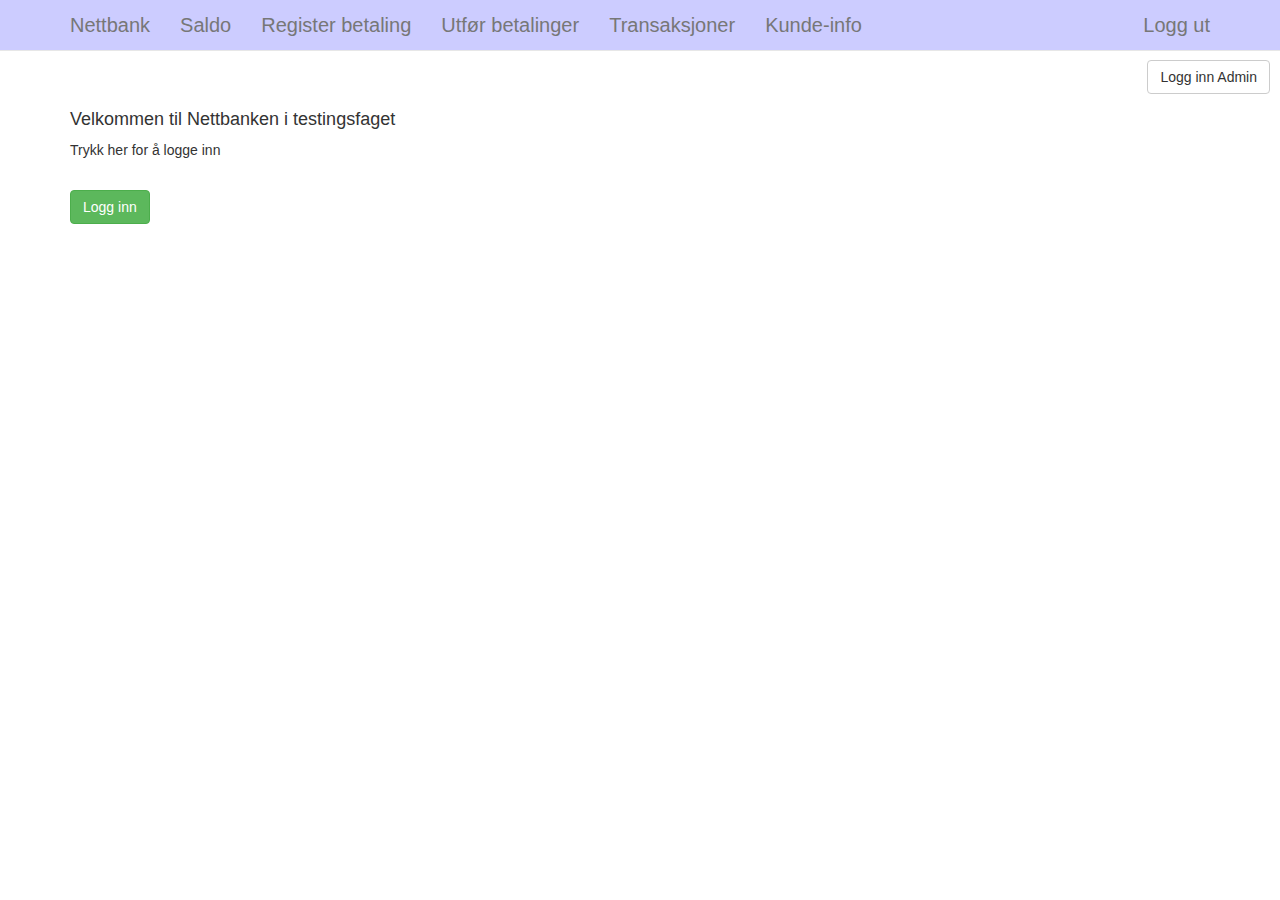
<file: src/main/resources/static/index.html>
<!DOCTYPE html>
<html lang="en">
<head>
    <meta charset="utf-8">
    <title>Nettbank</title>
    <meta name="viewport" content="width=device-width, initial-scale=1">
    <meta http-equiv="X-UA-Compatible" content="IE=edge" />

    <link rel="stylesheet" href="http://maxcdn.bootstrapcdn.com/bootstrap/3.3.5/css/bootstrap.min.css">
    <script src="https://ajax.googleapis.com/ajax/libs/jquery/1.11.3/jquery.min.js"></script>
    <script src="http://maxcdn.bootstrapcdn.com/bootstrap/3.3.5/js/bootstrap.min.js"></script>
    <link rel="stylesheet" href="view.css">
</head>
<body>
<div class="navbar navbar-default navbar-fixed-top">
    <div class="container">
        <div class="navbar-header">
            <a href="index.html" class="navbar-brand">Nettbank</a>
            <button class="navbar-toggle" type="button" data-toggle="collapse" data-target="#navbar-main">
                <span class="icon-bar"></span>
                <span class="icon-bar"></span>
                <span class="icon-bar"></span>
            </button>
        </div>
        <div class="navbar-collapse collapse" id="navbar-main">
            <ul class="nav navbar-nav">
                <li>
                    <a href="saldo.html">Saldo</a>
                </li>
                <li>
                    <a href="registerBetaling.html">Register betaling</a>
                </li>
                <li>
                    <a href="utforBetalinger.html">Utfør betalinger</a>
                </li>
                <li>
                    <a href="transaksjon.html">Transaksjoner</a>
                </li>
                <li>
                    <a href="kundeInfo.html">Kunde-info</a>
                </li>
            </ul>

            <ul class="nav navbar-nav navbar-right">
                <li><a href="loggUt.html">Logg ut</a></li>
            </ul>

        </div>
    </div>
</div>
<br/><br/><br/>
<a style="position: absolute; right: 10px;" href="loggInnAdmin.html" class="btn btn-default">Logg inn Admin</a>
<div class="container">
    <br/><br/>
    <h4>Velkommen til Nettbanken i testingsfaget</h4>
    <p>Trykk her for å logge inn</p>
    <br/>
    <a href="loggInn.html" class="btn btn-success">Logg inn</a>
    <br/> <br/>
    <div id="feilMeldinger"></div>

</div>
</file>
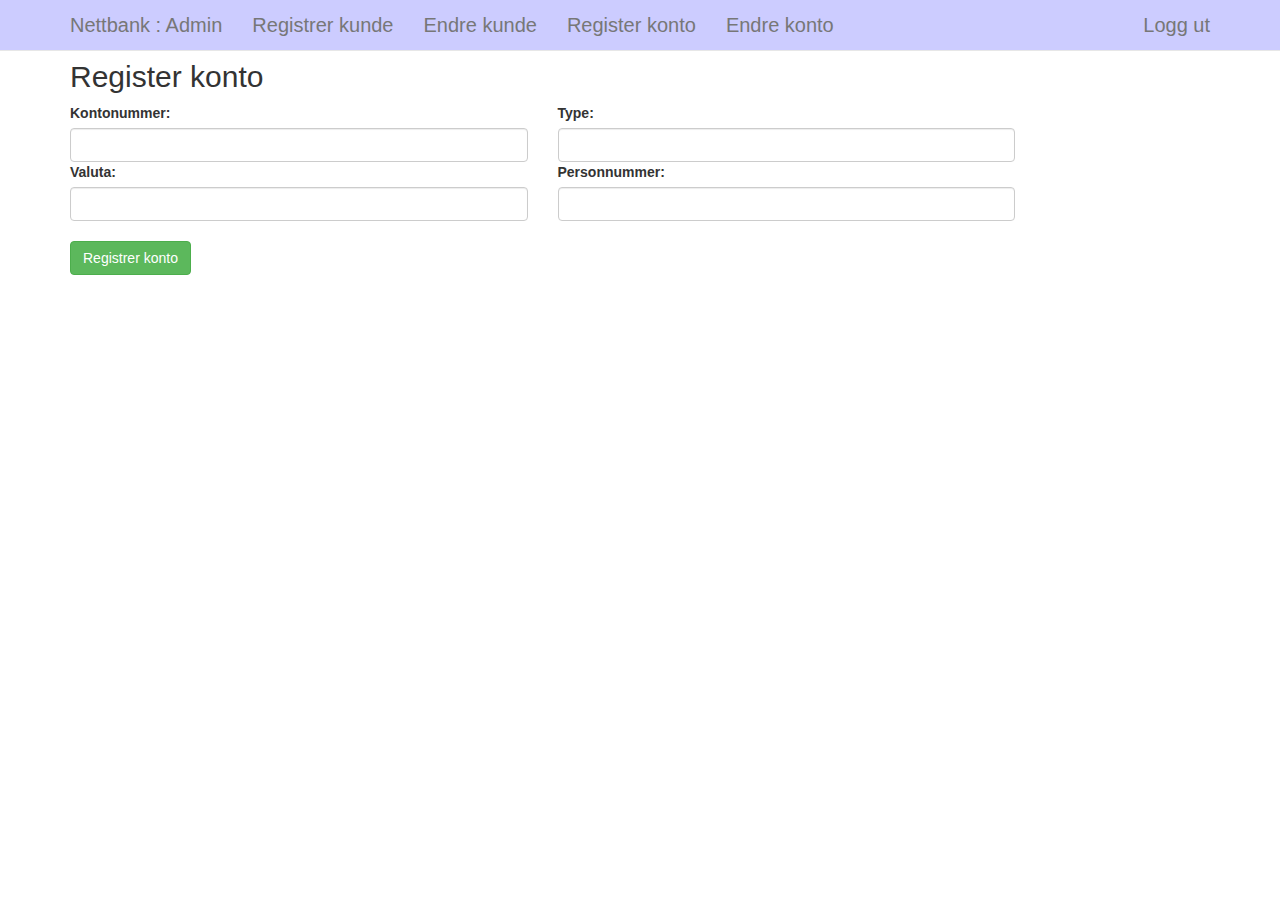
<file: src/main/resources/static/adminRegisterKonto.html>
<!DOCTYPE html>
<html lang="en">
<head>
    <meta charset="utf-8">
    <title>TestingBank - Administrasjon</title>
    <meta name="viewport" content="width=device-width, initial-scale=1">
    <meta http-equiv="X-UA-Compatible" content="IE=edge" />

    <link rel="stylesheet" href="http://maxcdn.bootstrapcdn.com/bootstrap/3.3.5/css/bootstrap.min.css">
    <script src="https://ajax.googleapis.com/ajax/libs/jquery/1.11.3/jquery.min.js"></script>
    <script src="http://maxcdn.bootstrapcdn.com/bootstrap/3.3.5/js/bootstrap.min.js"></script>
    <link rel="stylesheet" href="view.css">

</head>
<body>
<div class="navbar navbar-default navbar-fixed-top">
    <div class="container">
        <div class="navbar-header">
            <a href="#" class="navbar-brand">Nettbank : Admin</a>
            <button class="navbar-toggle" type="button" data-toggle="collapse" data-target="#navbar-main">
                <span class="icon-bar"></span>
                <span class="icon-bar"></span>
                <span class="icon-bar"></span>
            </button>
        </div>
        <div class="navbar-collapse collapse" id="navbar-main">
            <ul class="nav navbar-nav">
                <li>
                    <a href="adminRegisterKunde.html">Registrer kunde</a>
                </li>
                <li>
                    <a href="adminKunde.html">Endre kunde</a>
                </li>
                <li>
                    <a href="adminRegisterKonto.html">Register konto</a>
                </li>
                <li>
                    <a href="adminEndreKonto.html">Endre konto</a>
                </li>
            </ul>

            <ul class="nav navbar-nav navbar-right">
                <li><a href="loggUt.html">Logg ut</a></li>
            </ul>

        </div>
    </div>
</div>

<script src="js/adminRegistrerKonto.js"></script>

<div class="container">
    <br/><br/>
    <h2>Register konto</h2>
    <div class="row">
            <div class="col-md-5">
                <label >Kontonummer:</label>
                <input type="text" class="form-control" id="kontoNr"><span style="color: red" id="feilKontonummer"></span>
            </div>
            <div class="col-md-5">
                <label >Type: </label>
                <input type="text" class="form-control" id="type">
            </div>
            <div class="col-md-5">
                <label >Valuta:</label>
                <input type="text" class="form-control" id="valuta">
            </div>
            <div class="col-md-5">
                <label >Personnummer:</label>
                <input type="text" class="form-control" id="personnummer"><span style="color: red" id="feilPersonnummer"></span>
            </div>
    </div>
    <br/>
    <button class="btn btn-success" id="regKonto">Registrer konto</button>
    <br/> <br/>
    <div id="feilPersonnr"></div>
</div>
</file>
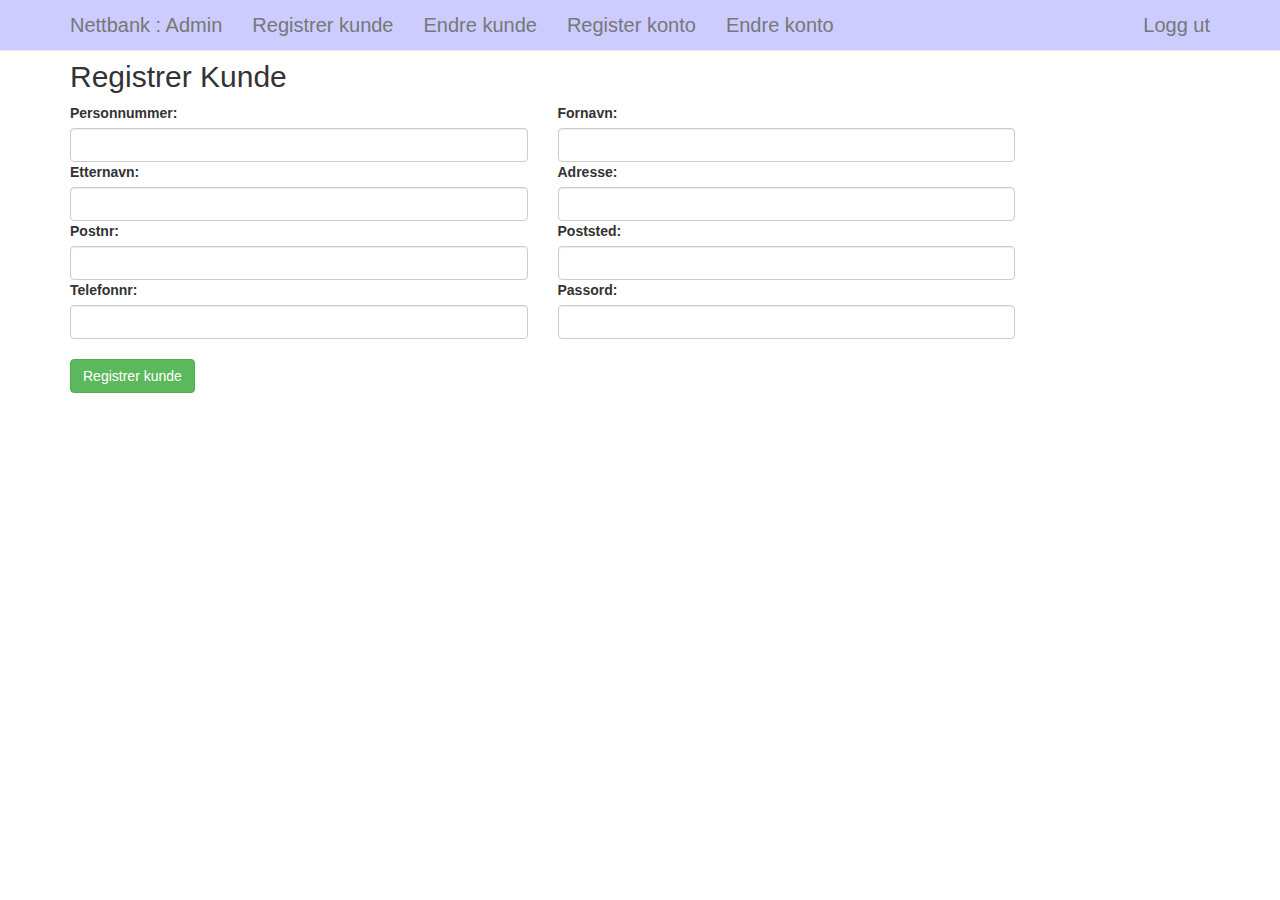
<file: src/main/resources/static/adminRegisterKunde.html>
<!DOCTYPE html>
<html lang="en">
<head>
    <meta charset="utf-8">
    <title>TestingBank - Administrasjon</title>
    <meta name="viewport" content="width=device-width, initial-scale=1">
    <meta http-equiv="X-UA-Compatible" content="IE=edge" />

    <link rel="stylesheet" href="http://maxcdn.bootstrapcdn.com/bootstrap/3.3.5/css/bootstrap.min.css">
    <script src="https://ajax.googleapis.com/ajax/libs/jquery/1.11.3/jquery.min.js"></script>
    <script src="http://maxcdn.bootstrapcdn.com/bootstrap/3.3.5/js/bootstrap.min.js"></script>
    <link rel="stylesheet" href="view.css">
    <script src="js/adminRegistrerKunde.js"></script>

</head>
<body>
<div class="navbar navbar-default navbar-fixed-top">
    <div class="container">
        <div class="navbar-header">
            <a href="#" class="navbar-brand">Nettbank : Admin</a>
            <button class="navbar-toggle" type="button" data-toggle="collapse" data-target="#navbar-main">
                <span class="icon-bar"></span>
                <span class="icon-bar"></span>
                <span class="icon-bar"></span>
            </button>
        </div>
        <div class="navbar-collapse collapse" id="navbar-main">
            <ul class="nav navbar-nav">
                <li>
                    <a href="adminRegisterKunde.html">Registrer kunde</a>
                </li>
                <li>
                    <a href="adminKunde.html">Endre kunde</a>
                </li>
                <li>
                    <a href="adminRegisterKonto.html">Register konto</a>
                </li>
                <li>
                    <a href="adminEndreKonto.html">Endre konto</a>
                </li>
            </ul>

            <ul class="nav navbar-nav navbar-right">
                <li><a href="loggUt.html">Logg ut</a></li>
            </ul>

        </div>
    </div>
</div>

<script src="js/adminRegistrerKunde.js"></script>

<div class="container">
    <br/><br/>
    <h2>Registrer Kunde</h2>
        <div class="row">
            <div class="col-md-5">
                <label >Personnummer:</label>
                <input type="text" class="form-control" id="personnummer">
                <span style="color: red" id="feilPersonnummer"></span>
            </div>
            <div class="col-md-5">
                <label >Fornavn: </label>
                <input type="text" class="form-control" id="fornavn">
                <span style="color: red" id="feilFornavn"></span>
            </div>
            <div class="col-md-5">
                <label >Etternavn:</label>
                <input type="text" class="form-control" id="etternavn">
                <span style="color: red" id="feilEtternavn"></span>
            </div>
            <div class="col-md-5">
                <label >Adresse:</label>
                <input type="text" class="form-control" id="adresse">
                <span style="color: red" id="feilAdresse"></span>
            </div>
            <div class="col-md-5">
                <label >Postnr:</label>
                <input type="text" class="form-control" id="postnr">
                <span style="color: red" id="feilPostnr"></span>
            </div>
            <div class="col-md-5">
                <label >Poststed:</label>
                <input type="text" class="form-control" id="poststed">
                <span style="color: red" id="feilPoststed"></span>
            </div>
            <div class="col-md-5">
                <label >Telefonnr:</label>
                <input type="text" class="form-control" id="telefonnr">
                <span style="color: red" id="feilTelefonnr"></span>
            </div>
            <div class="col-md-5">
                <label >Passord:</label>
                <input type="text" class="form-control" id="passord">
            </div>
        </div>
        <br/>
        <button class="btn btn-success" id="regKunde">Registrer kunde</button>
        <br/> <br/>
</div>
</file>
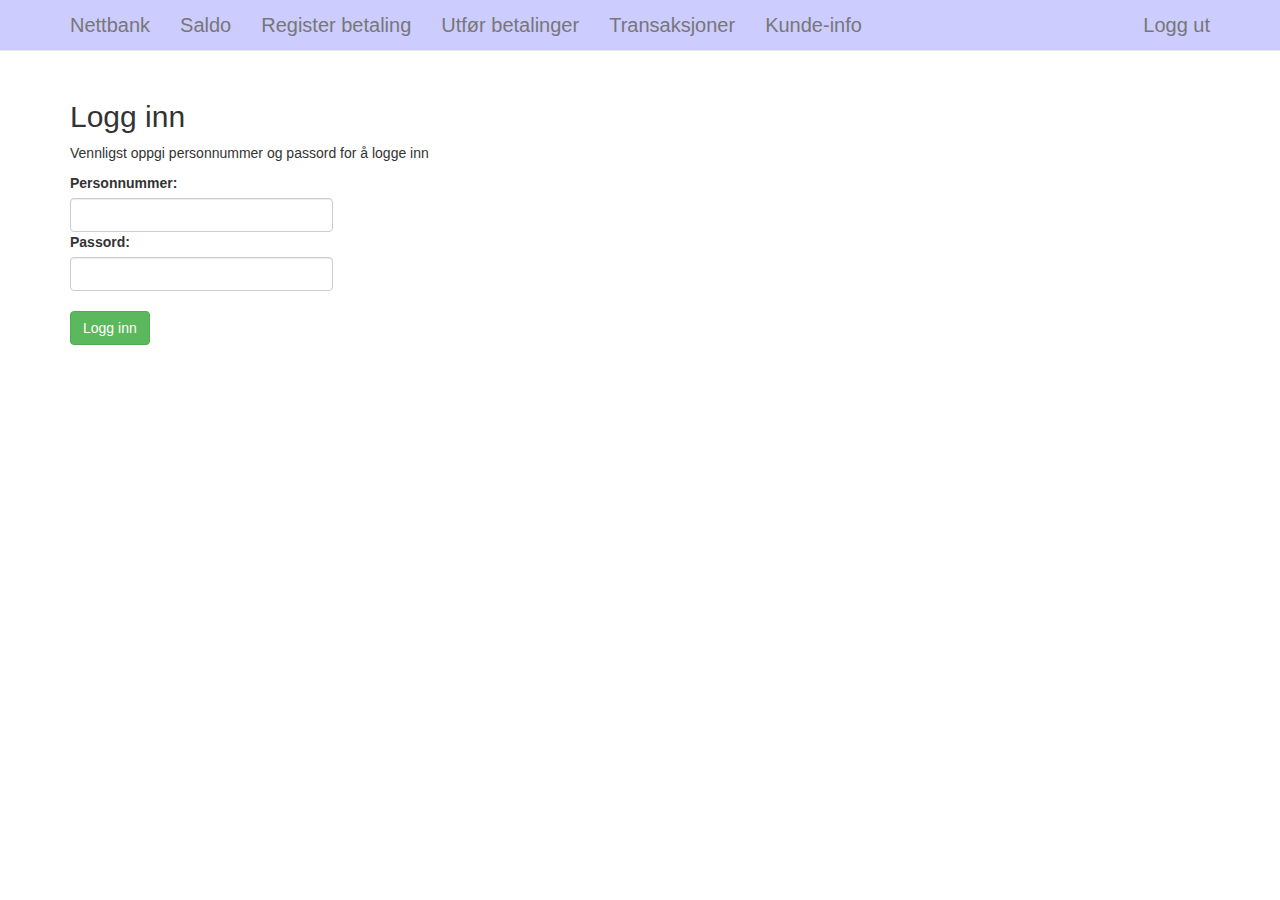
<file: src/main/resources/static/loggInn.html>
<!DOCTYPE html>
<html lang="en">
<head>
    <meta charset="utf-8">
    <title>Nettbank</title>
    <meta name="viewport" content="width=device-width, initial-scale=1">
    <meta http-equiv="X-UA-Compatible" content="IE=edge" />

    <link rel="stylesheet" href="http://maxcdn.bootstrapcdn.com/bootstrap/3.3.5/css/bootstrap.min.css">
    <script src="https://ajax.googleapis.com/ajax/libs/jquery/1.11.3/jquery.min.js"></script>
    <script src="http://maxcdn.bootstrapcdn.com/bootstrap/3.3.5/js/bootstrap.min.js"></script>
    <link rel="stylesheet" href="view.css">
</head>
<body>
<div class="navbar navbar-default navbar-fixed-top">
    <div class="container">
        <div class="navbar-header">
            <a href="index.html" class="navbar-brand">Nettbank</a>
            <button class="navbar-toggle" type="button" data-toggle="collapse" data-target="#navbar-main">
                <span class="icon-bar"></span>
                <span class="icon-bar"></span>
                <span class="icon-bar"></span>
            </button>
        </div>
        <div class="navbar-collapse collapse" id="navbar-main">
            <ul class="nav navbar-nav">
                <li>
                    <a href="saldo.html">Saldo</a>
                </li>
                <li>
                    <a href="registerBetaling.html">Register betaling</a>
                </li>
                <li>
                    <a href="utforBetalinger.html">Utfør betalinger</a>
                </li>
                <li>
                    <a href="transaksjon.html">Transaksjoner</a>
                </li>
                <li>
                    <a href="kundeInfo.html">Kunde-info</a>
                </li>
            </ul>

            <ul class="nav navbar-nav navbar-right">
                <li><a href="loggUt.html">Logg ut</a></li>
            </ul>

        </div>
    </div>
</div>
<br/><br/>

<script src="js/loggInn.js"></script>


<div class="container">
    <br/><br/>
    <h2>Logg inn</h2>
    <p>Vennligst oppgi personnummer og passord for å logge inn</p>
    <div class="row">
        <div class="col-md-3">
            <label >Personnummer:</label>
            <input type="text" class="form-control" id="personNr"> 
            <span style="color: red" id="feilPersonNr"></span>
        </div>
    </div>
    <div class="row">
        <div class="col-md-3">
            <label >Passord:</label>
            <input type="text" class="form-control" id="passord">
            <span style="color: red" id="feilPassord"></span>
        </div>
    </div>
    <br/>
    <button class="btn btn-success" id="loggInn">Logg inn</button>
    <br/> <br/>
    <div id="feilMelding"></div>
 </div>
</file>
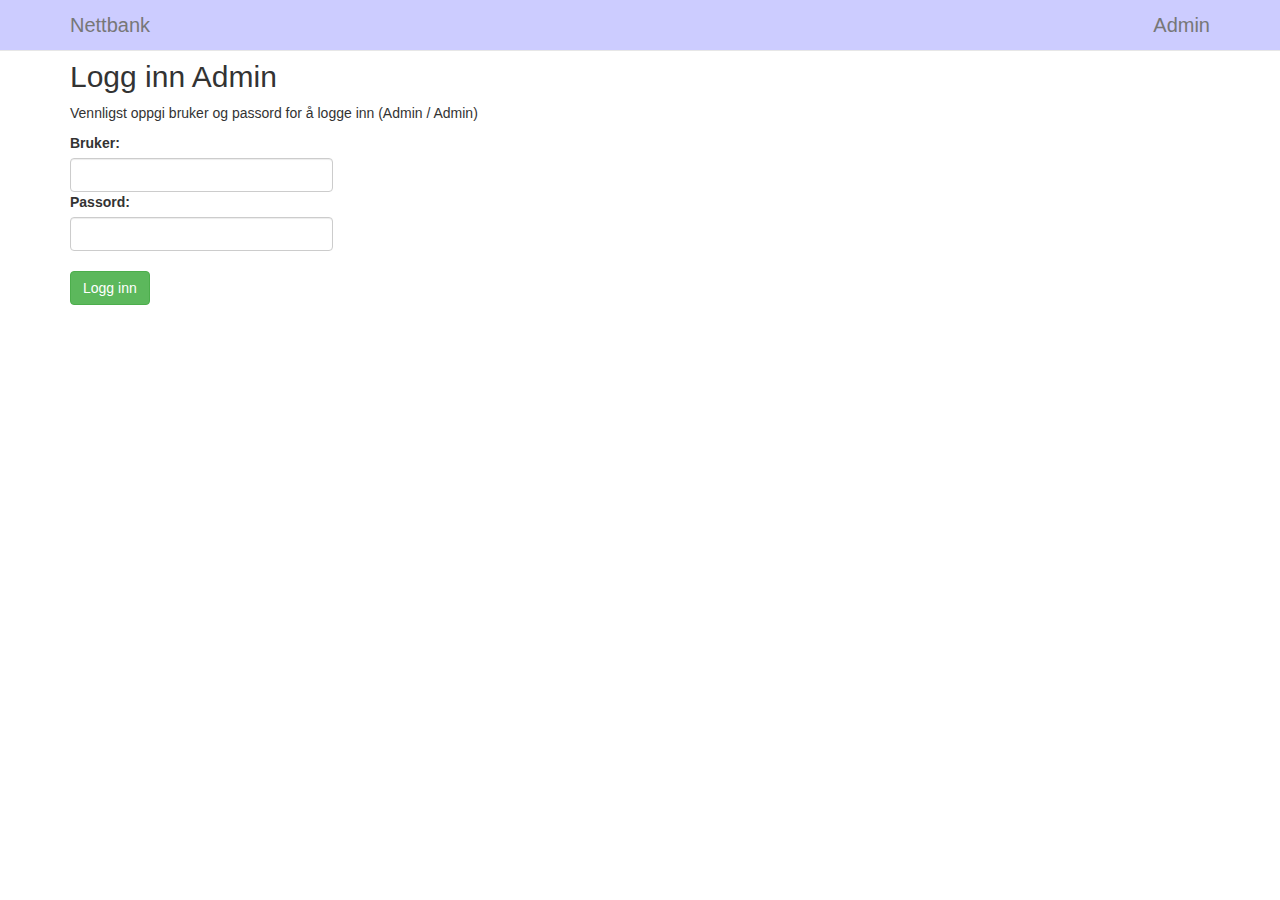
<file: src/main/resources/static/loggInnAdmin.html>
<!DOCTYPE html>
<html lang="en">
<head>
    <meta charset="utf-8">
    <title>TestingBank</title>
    <meta name="viewport" content="width=device-width, initial-scale=1">
    <meta http-equiv="X-UA-Compatible" content="IE=edge" />

    <link rel="stylesheet" href="http://maxcdn.bootstrapcdn.com/bootstrap/3.3.5/css/bootstrap.min.css">
    <script src="https://ajax.googleapis.com/ajax/libs/jquery/1.11.3/jquery.min.js"></script>
    <script src="http://maxcdn.bootstrapcdn.com/bootstrap/3.3.5/js/bootstrap.min.js"></script>
    <link rel="stylesheet" href="view.css">

</head>
<body>
<div class="navbar navbar-default navbar-fixed-top">
    <div class="container">
        <div class="navbar-header">
            <a href="Index.html" class="navbar-brand">Nettbank</a>
            <button class="navbar-toggle" type="button" data-toggle="collapse" data-target="#navbar-main">
                <span class="icon-bar"></span>
                <span class="icon-bar"></span>
                <span class="icon-bar"></span>
            </button>
        </div>
        <div class="navbar-collapse collapse" id="navbar-main">
            <ul class="nav navbar-nav navbar-right">
                <li><a href="loggInnAdmin.html">Admin</a></li>
            </ul>
        </div>
    </div>
</div>

<script src="js/loggInnAdmin.js"></script>

<div class="container">
    <br/><br/>
    <h2>Logg inn Admin</h2>
    <p>Vennligst oppgi bruker og passord for å logge inn (Admin / Admin)</p>
    <form>
        <div class="row">
            <div class="col-md-3">
                <label >Bruker:</label>
                <input type="text" class="form-control" id="bruker"> 
                <span style="color: red" id="feilBruker"></span>
            </div>
        </div>
        <div class="row">
            <div class="col-md-3">
                <label >Passord:</label>
                <input type="text" class="form-control" id="passord">
                <span style="color: red" id="feilPassord"></span>
            </div>
        </div>
        <br/>
        <input type="submit" class="btn btn-success" id="loggInn" value="Logg inn"/>
        <br/> <br/>
        <div id="feilMelding"></div>
    </form>
 </div>
</file>
<file: src/main/resources/static/view.css>
.navbar  
{
    background-color: #ccccff; 
}
.navbar .nav > li > a, .navbar-brand
{
    font-size: 20px;
}
</file>
